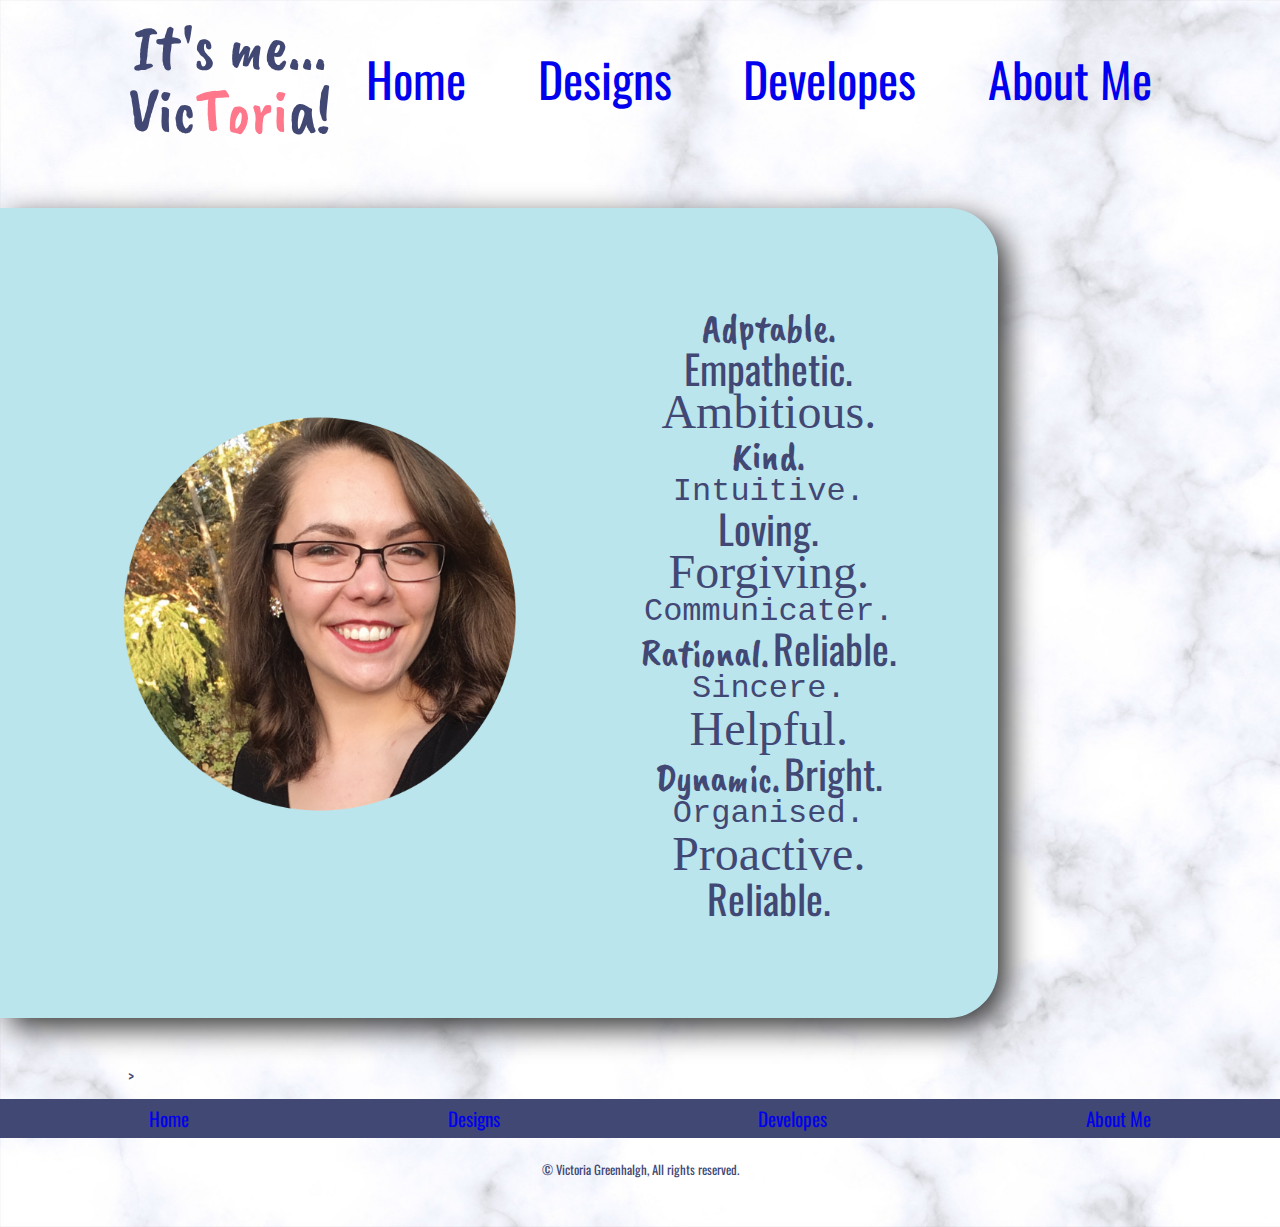
<file: index.html>
<!DOCTYPE html>
<html lang="en">
<head>
    <meta charset="UTF-8">
    <meta name="viewport" content="width=device-width, initial-scale=1.0">
    <meta name="author" content="Victoria Greenhalgh">
    <link href='css/reset.css' rel='stylesheet' type="text/css" media="screen">    
    <link href='css/stylesheet.css' rel='stylesheet' type="text/css" media="screen"> 
    <link href="https://fonts.googleapis.com/css?family=Caveat+Brush|Oswald:300&display=swap" rel="stylesheet">
    <title>It's me - Tori | Home</title>
</head>
<body>
    <main>
<header>
    <h1>It's me... Vic<span class= "highlight">Tori</span>a!</h1>
    <nav>
        <ul> 
            <li><a href="index.html">Home</a></li>
            <li><a href="designs.html">Designs</a></li>
            <li><a href="developes.html">Developes</a></li>
            <li><a href="aboutMe.html">About Me</a></li> 
        </ul>
    </nav>
</header> 
     
    <div>
        <section id='fig1' class='oddfig'>
            <img src="Images/IMG_0077.png" alt='A picture of me from 2018.'>
                <section class='inside'>
                    
                    <p><span class="pro">Adptable.</span> <span class="brai">Empathetic.</span> <span class="old">Ambitious.</span> <span class="pro">Kind.</span> <span class="prime">Intuitive.</span> <span class="brai">Loving.</span> <span class="old">Forgiving.</span> <span class="prime">Communicater.</span> <span class="pro">Rational.</span> <span class="brai">Reliable.</span> <span class="prime">Sincere.</span> <span class="old">Helpful.</span> <span class="pro">Dynamic.</span> <span class="brai">Bright.</span> <span class="prime">Organised.</span> <span class="old">Proactive.</span> <span class="brai">Reliable.</span></p>
                </section>
        </section>
    </div>
</div>>
</main>
</body>
<footer>
    <nav id="secondary">
        <ul> 
            <li><a href="index.html">Home</a></li>
            <li><a href="designs.html">Designs</a></li>
            <li><a href="developes.html">Developes</a></li>
            <li><a href="aboutMe.html">About Me</a></li> 
        </ul>
    </nav>
    <br>
    <br>
    <br>
    <br>
    <p>&copy; Victoria Greenhalgh, All rights reserved.</p>
</footer>
</html>
</file>
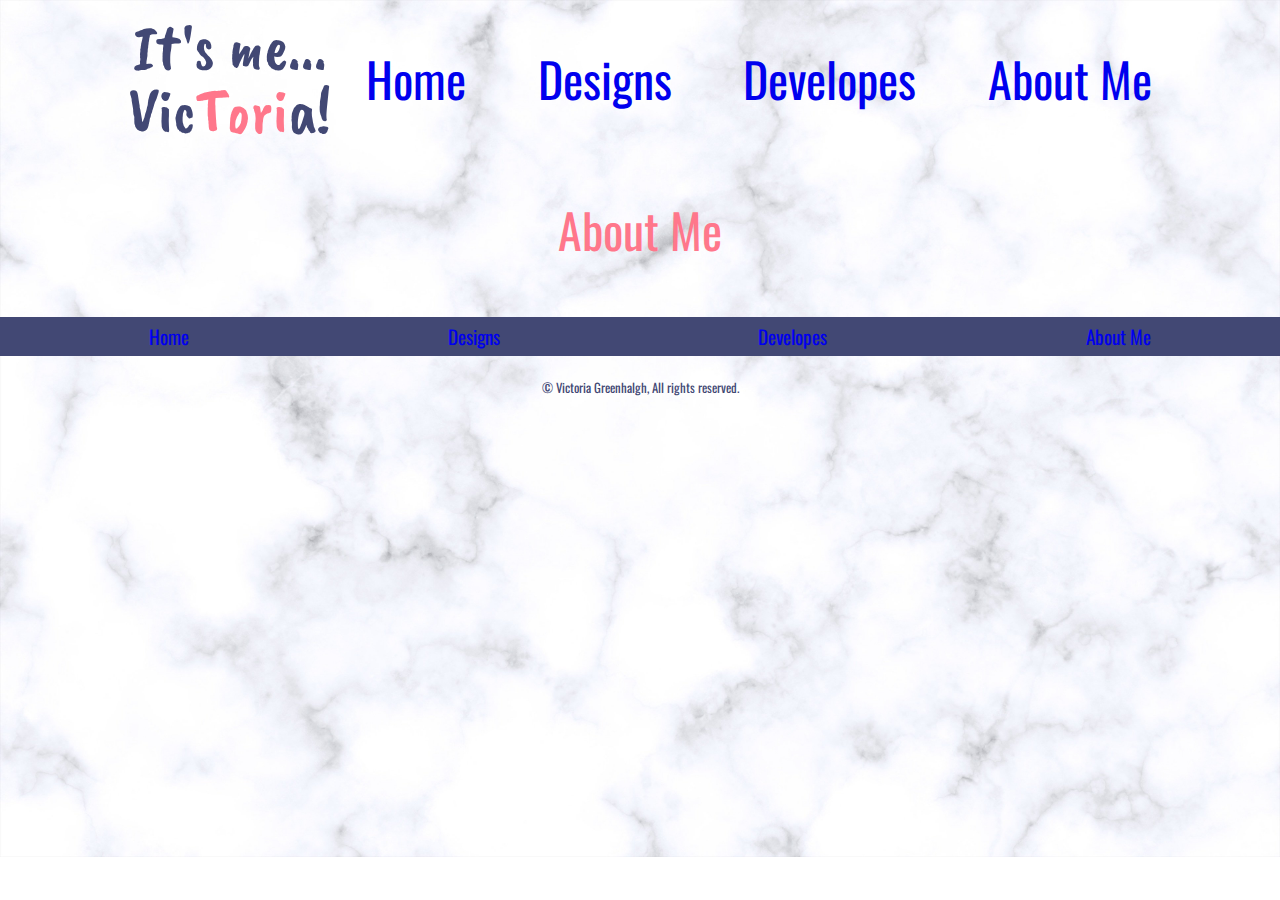
<file: aboutMe.html>
<!DOCTYPE html>
<html lang="en">
<head>
    <meta charset="UTF-8">
    <meta name="viewport" content="width=device-width, initial-scale=1.0">
    <meta name="author" content="Victoria Greenhalgh">
    <link href='css/reset.css' rel='stylesheet' type="text/css" media="screen">    
    <link href='css/stylesheet.css' rel='stylesheet' type="text/css" media="screen"> 
    <link href="https://fonts.googleapis.com/css?family=Caveat+Brush|Oswald:300&display=swap" rel="stylesheet">    
    <title>It's me - Tori | About Me</title>
</head>
<body>
    <main>
<header>
    <h1>It's me... Vic<span class= "highlight">Tori</span>a!</h1>
    <nav>
        <ul> 
            <li><a href="index.html">Home</a></li>
            <li><a href="designs.html">Designs</a></li>
            <li><a href="developes.html">Developes</a></li>
            <li><a href="aboutMe.html">About Me</a></li> 
        </ul>
    </nav>
</header>
<br>
<br>
<br>
<h1>About Me</h1>
<br>
<br>
<br>

        <!-- <div>
            <section id='fig1' class='oddfig'>
                <img src="Images/Wedding Invitation Front.jpg" alt='Image of my wedding invitation.'>
                    <section class='inside'>
                        <p class="feature"></p>
                    </section>
            </section>
        </div> -->


</main>

</body>
<footer>
    <nav id="secondary">
        <ul> 
            <li><a href="index.html">Home</a></li>
            <li><a href="designs.html">Designs</a></li>
            <li><a href="developes.html">Developes</a></li>
            <li><a href="aboutMe.html">About Me</a></li> 
        </ul>
    </nav>
    <br>
    <br>
    <br>
    <br>
    <p>&copy; Victoria Greenhalgh, All rights reserved.</p>

</footer>
</html>
</file>
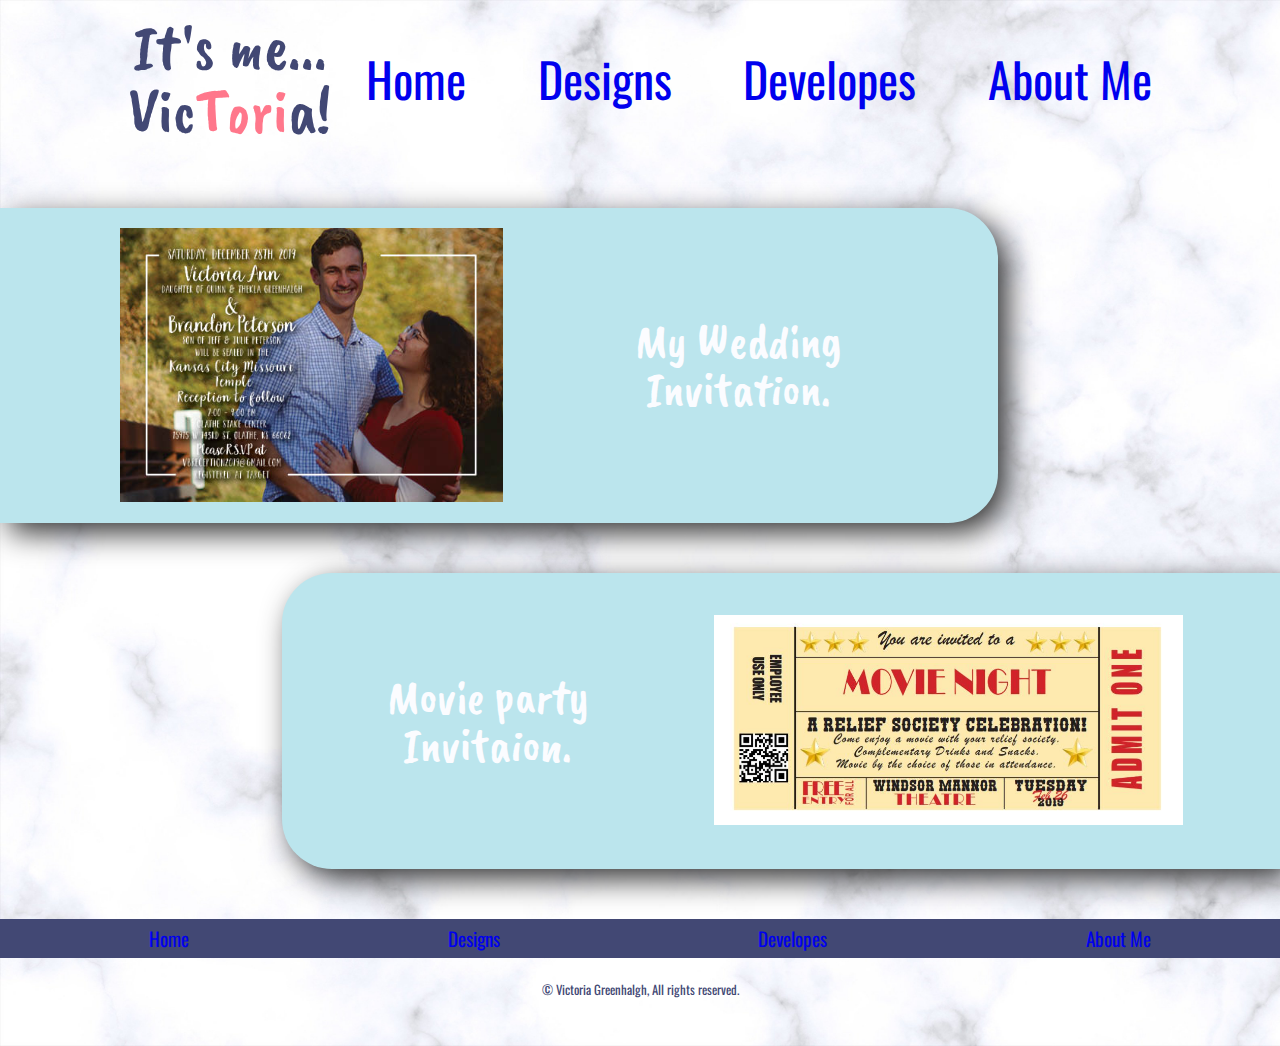
<file: designs.html>
<!DOCTYPE html>
<html lang="en">
<head>
    <meta charset="UTF-8">
    <meta name="viewport" content="width=device-width, initial-scale=1.0">
    <meta name="author" content="Victoria Greenhalgh">
    <link href='css/reset.css' rel='stylesheet' type="text/css" media="screen">    
    <link href='css/stylesheet.css' rel='stylesheet' type="text/css" media="screen"> 
    <link href="https://fonts.googleapis.com/css?family=Caveat+Brush|Oswald:300&display=swap" rel="stylesheet">
    <title>It's me - Tori | Designs</title>
</head>
<body>
    <main>
<header>
    <h1>It's me... Vic<span class= "highlight">Tori</span>a!</h1>
    <nav>
        <ul> 
            <li><a href="index.html">Home</a></li>
            <li><a href="designs.html">Designs</a></li>
            <li><a href="developes.html">Developes</a></li>
            <li><a href="aboutMe.html">About Me</a></li> 
        </ul>
    </nav>
</header>
<div>
    <section id='fig1' class='oddfig'>
        <a  class="des" href="wedding.html"><img src="Images/Wedding Invitation Front.jpg" alt='Image of my wedding invitation.'></a>
            <section class='inside'>
                <p class="reasons">My Wedding Invitation.</p>
            </section>
    </section>
</div>

<div>
    <section id='fig1' class='evenfig'>
        
            <section class='inside'>
                <p class="reasons">Movie party Invitaion.</p>
            </section>
            <a class="des" href="movie.html"><img class="left"  src="Images/Movie ticket.JPG" alt='movie tickets image'></a>

    </section>
</div>









</main>

</body>
<footer>
    <nav id="secondary">
        <ul> 
            <li><a href="index.html">Home</a></li>
            <li><a href="designs.html">Designs</a></li>
            <li><a href="developes.html">Developes</a></li>
            <li><a href="aboutMe.html">About Me</a></li> 
        </ul>
    </nav>
    <br>
    <br>
    <br>
    <br>
    <p>&copy; Victoria Greenhalgh, All rights reserved.</p>

</footer>
</html>
</file>
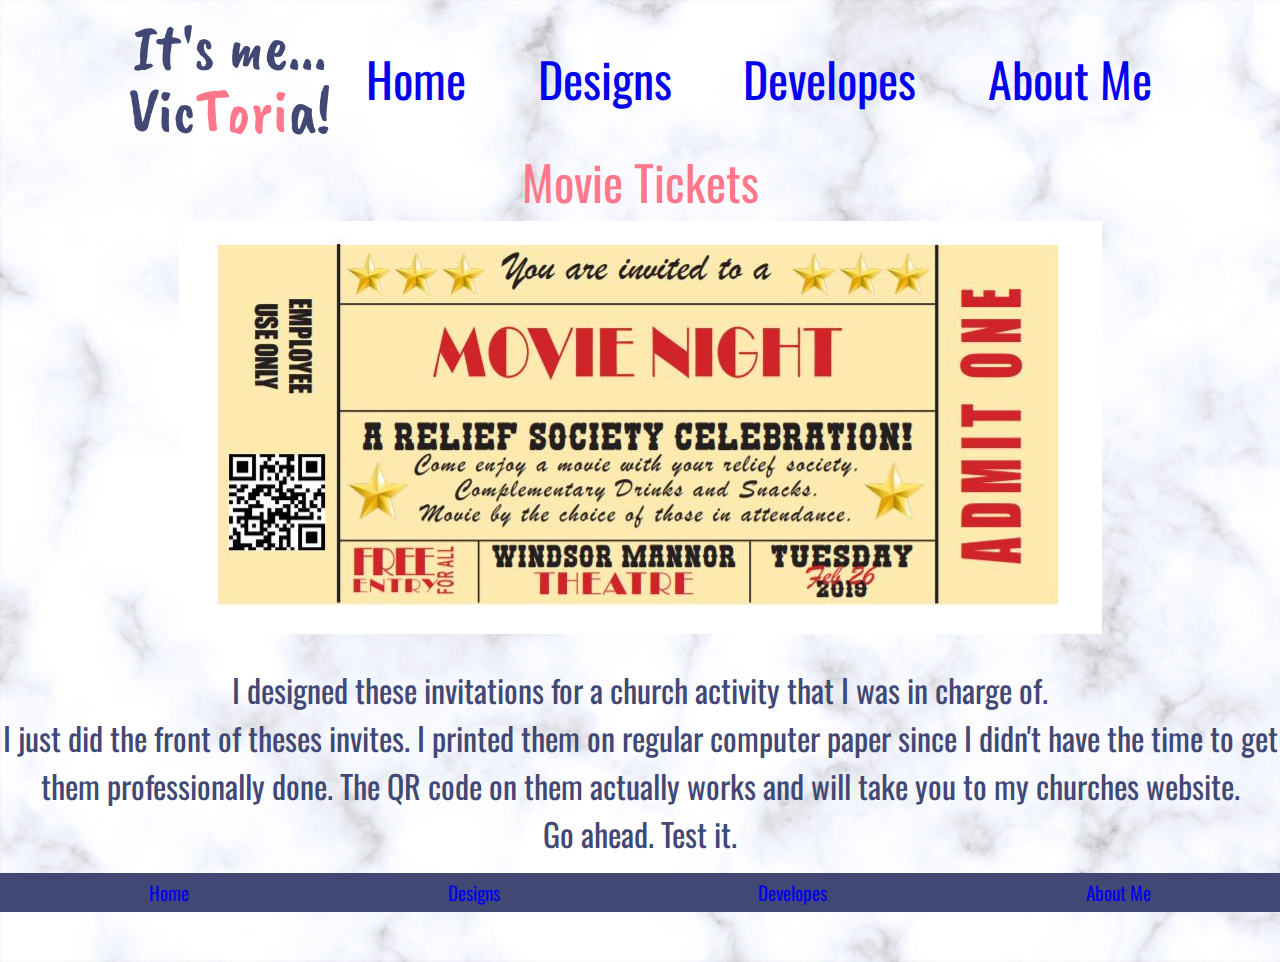
<file: movie.html>
<!DOCTYPE html>
<html lang="en">
<head>
    <meta charset="UTF-8">
    <meta name="viewport" content="width=device-width, initial-scale=1.0">
    <meta name="author" content="Victoria Greenhalgh">
    <link href='css/reset.css' rel='stylesheet' type="text/css" media="screen">    
    <link href='css/stylesheet.css' rel='stylesheet' type="text/css" media="screen"> 
    <link href="https://fonts.googleapis.com/css?family=Caveat+Brush|Oswald:300&display=swap" rel="stylesheet">    
    <title>It's me - Tori | Movie Tickets</title>
</head>
<body>
    <main>
<header>
    <h1>It's me... Vic<span class= "highlight">Tori</span>a!</h1>
    <nav>
        <ul> 
            <li><a href="index.html">Home</a></li>
            <li><a href="designs.html">Designs</a></li>
            <li><a href="developes.html">Developes</a></li>
            <li><a href="aboutMe.html">About Me</a></li> 
        </ul>
    </nav>
</header>
<h1>Movie Tickets</h1>


<div class="imagestogether">
    <figure>
        <img src="Images/Movie ticket.JPG" alt='Image of my wedding invitation.'> 
    </figure>
</div>
<br>
<section class="fontcover">
    <p class="feature">I designed these invitations for a church activity that I was in charge of.</p>
    <p class="feature">I just did the front of theses invites. I printed them on regular computer paper since I didn't have the time to get them professionally done. The QR code on them actually works and will take you to my churches website.</p>
    <p class="feature">Go ahead. Test it.</p>
</section>






</main>

</body>
<footer>
    <nav id="secondary">
        <ul> 
            <li><a href="index.html">Home</a></li>
            <li><a href="designs.html">Designs</a></li>
            <li><a href="developes.html">Developes</a></li>
            <li><a href="aboutMe.html">About Me</a></li> 
        </ul>
    </nav>

</footer>
</html>
</file>
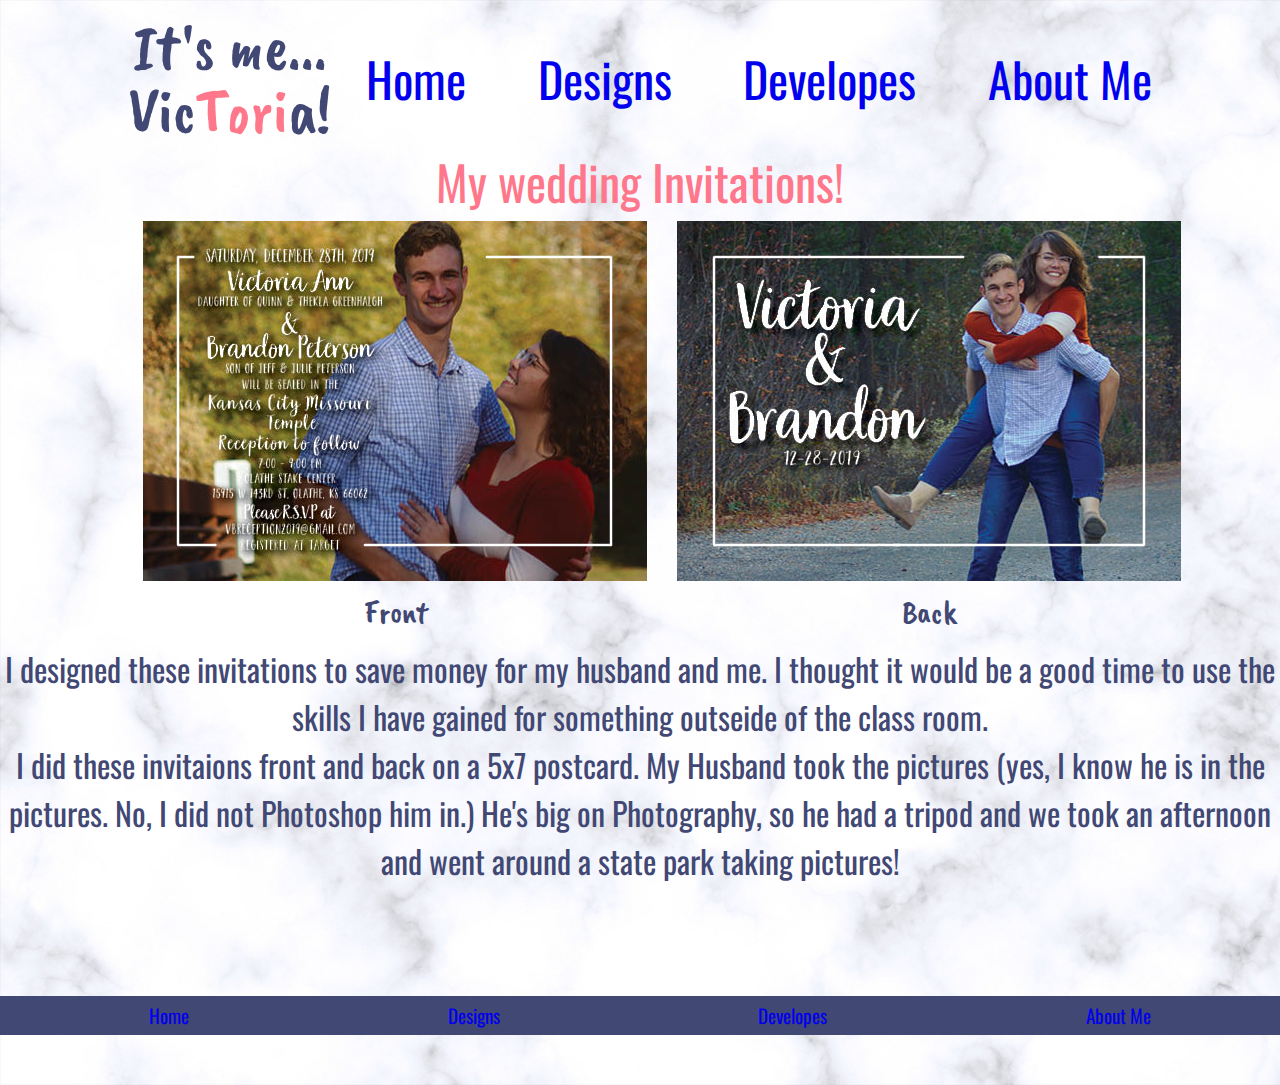
<file: wedding.html>
<!DOCTYPE html>
<html lang="en">
<head>
    <meta charset="UTF-8">
    <meta name="viewport" content="width=device-width, initial-scale=1.0">
    <meta name="author" content="Victoria Greenhalgh">
    <link href='css/reset.css' rel='stylesheet' type="text/css" media="screen">    
    <link href='css/stylesheet.css' rel='stylesheet' type="text/css" media="screen"> 
    <link href="https://fonts.googleapis.com/css?family=Caveat+Brush|Oswald:300&display=swap" rel="stylesheet">    <title>It's me - Tori</title>
</head>
<body>
    <main>
<header>
    <h1>It's me... Vic<span class= "highlight">Tori</span>a!</h1>
    <nav>
        <ul> 
            <li><a href="index.html">Home</a></li>
            <li><a href="designs.html">Designs</a></li>
            <li><a href="developes.html">Developes</a></li>
            <li><a href="aboutMe.html">About Me</a></li> 
        </ul>
    </nav>
</header>
<h1>My wedding Invitations!</h1>
<div class="imagestogether">
    <figure>
        <img src="Images/Wedding Invitation Front.jpg" alt='Image of my wedding invitation.'> 
        <figcaption>Front</figcaption>
    </figure>
    <figure>
        <img src="Images/Wedding Invitation Back.jpg" alt='Image of my wedding invitation.'>
        <figcaption>Back</figcaption>   
    </figure>

</div>
<br>
<section class="fontcover">
    <p class="feature">I designed these invitations to save money for my husband and me. I thought it would be a good time to use the skills I have gained for something outseide of the class room.</p>
    <p class="feature">I did these invitaions front and back on a 5x7 postcard. My Husband took the pictures (yes, I know he is in the pictures. No, I did not Photoshop him in.)
        He's big on Photography, so he had a tripod and we took an afternoon and went around a state park taking pictures!
    </p>
</section>
<br>
<br>
<br>
<br>
<br>
<br>










</main>

</body>
<footer>
    <nav id="secondary">
        <ul> 
            <li><a href="index.html">Home</a></li>
            <li><a href="designs.html">Designs</a></li>
            <li><a href="developes.html">Developes</a></li>
            <li><a href="aboutMe.html">About Me</a></li> 
        </ul>
    </nav>

</footer>
</html>
</file>
<file: css/stylesheet.css>
/*This is the stylesheet for My portfolio site*/
/* Table of Contents
1. Imports
2. General rules 
3. Mobile first rulers
4. Larger Screen rules  */

.colorstowork{
color: #BBE5ED;
color:#B287A3;
color:#FBFCFF;
color:#424874;
color: #FF778B;
}

.fontsToUse{
    font-family: 'Noto Serif JP', serif;
    font-family: 'Lemonada', cursive;
    font-family: 'Courier Prime', monospace;
    font-family: 'Roboto Mono', monospace;
    font-family: 'Oswald', sans-serif; /*  body   */
    font-family: 'Caveat Brush', cursive; /*  Heading   */
}
/* Section 1- Imports */

@import url('https://fonts.googleapis.com/css?family=Caveat+Brush&display=swap');
@import url('https://fonts.googleapis.com/css?family=Courier+Prime|Lemonada|Noto+Serif+JP|Roboto+Mono&display=swap');

/* Section 2- General Rules*/

body{
    background-image: url("../Images/marble.jpg");
    background-repeat: no-repeat;
    background-size: cover;
    color: #424874;
    font-family: 'Oswald', sans-serif;
}
main{
    width:80%;
    margin: auto;

   
}
h1{
    font-size: 3em;
    text-align: center;
    color: #FF778B;
}
header{
    display: flex;
    flex-direction: row;
    align-items: center;

}
header h1{
    color:#424874;
    font-size: 4em;
    margin:15px 15px 15px 0px;
    font-family: 'Caveat Brush', cursive;
    width: 20%;
}
.highlight{
    
    color:#FF778B;
}
nav{
    width:80%;
}

nav ul{
    display: flex;
    flex-direction: row;
    justify-content: space-between;  
    margin-left:20px;
    text-decoration: none;
     
}
nav li{
    font-size: 3em;
    color:#424874;
}


nav a{
    text-decoration: none;
}
nav a:visited{
    color:#424874;
}
nav a:hover{
color: #B287A3;
}
nav a:active{
    color: #BBE5ED;
font-size: .85em;
}



div section{
    display: flex;
    flex-direction: row;
    margin: 15px 0px 15px 0px;
}
.inside{
    flex-direction: column;
    width:35%;
    height: 100%;
    margin: 100px;
}
.inside p{
    text-align: center;
}
section img{
    width:40%;
    height: auto;
    margin:20px;
    margin-left: 12%;
}
section p.reasons{
    color: #FBFCFF;
    font-family: 'Caveat Brush', cursive;
    font-size: 3em;

}section a img {
    width:80%;
    height: auto;
    margin:20px;
    margin-left: 25%;
}
.oddfig{
    margin-left: -12.5%;
    margin-right: 15%;
    border-radius: 0px 50px 50px 0px;
    align-items: center;
}
.evenfig{
    margin-right: -12.5%;
    border-radius: 50px 0px 0px 50px;
    align-items: center;
    margin-left: 15%;
}
#fig1{
    background-color: #BBE5ED;
    margin-bottom: 50px;
    margin-top:50px;
    box-shadow: 10px 10px 30px #333;
}
.left{
    width: 80%;
    height: auto;
    margin:20px;

}


.pro{
    font-size: 2.5em;
    font-family: 'Caveat Brush', cursive;
}
.brai{
    font-size:2.5em;
    font-family: 'Oswald', sans-serif;
}
.prime{
    font-size:2em;
    font-family: 'Roboto Mono', monospace;
    
}

.old{
    font-size:3em;
    font-family: 'Noto Serif JP', serif;
}


/**************************************************** CSS for the Pages*****************************************************/
.imagestogether{
    display:flex;
    justify-content: space-around;
}

.imagestogether img{
    margin:15px;
}
figcaption{
    justify-content: center;
    text-align: center;
    font-size: 2em;
    font-family: 'Caveat Brush', cursive; /*  Heading   */
}

.fontcover{
    margin-right:-12.5%;
    margin-left:-12.5%;

}
p.feature{
    color:#424874;
    font-size: 2em;
    line-height: 1.5em;
    text-align: center;

}

#carousel {
    width: 80%;
    height: 300px;
    margin: 25px auto;
    margin-left: 15%;
    background: #B287A3;
    border: 2px solid #FBFCFF;
    overflow: auto;
    box-shadow: 10px 10px 10px #000;
}

#carousel .slide {
    display: table-cell;
}
.slide img{
    height:200px;
    width: auto;
}

/**************************************************** FOOTER *****************************************************/

#skillimg{
    width:50%;
    height:500px;
    background-color: black;
    margin: 15px;
    margin-right: 12%;
}



footer{
    text-align: center;
    margin-top:15px;
    margin-bottom: 50px;
    font-size: .4em;
}

footer nav ul{
    display: flex;
    flex-direction: row;
    justify-content: space-around;  
    margin-left:20px;
    text-decoration: none;
     
}
footer nav{
    width: 100%;
    background-color: #424874;
    text-align: center;
    padding-top:10px;
    padding-bottom:10px;
    margin-top:15px;

}

footer nav a:hover{
color: #B287A3;
}
footer nav a:active{
    color: #BBE5ED;
font-size: .85em;
}
footer nav a:visited{
    color:#FBFCFF;
}
footer p{
    font-size: 2em;
}
</file>
